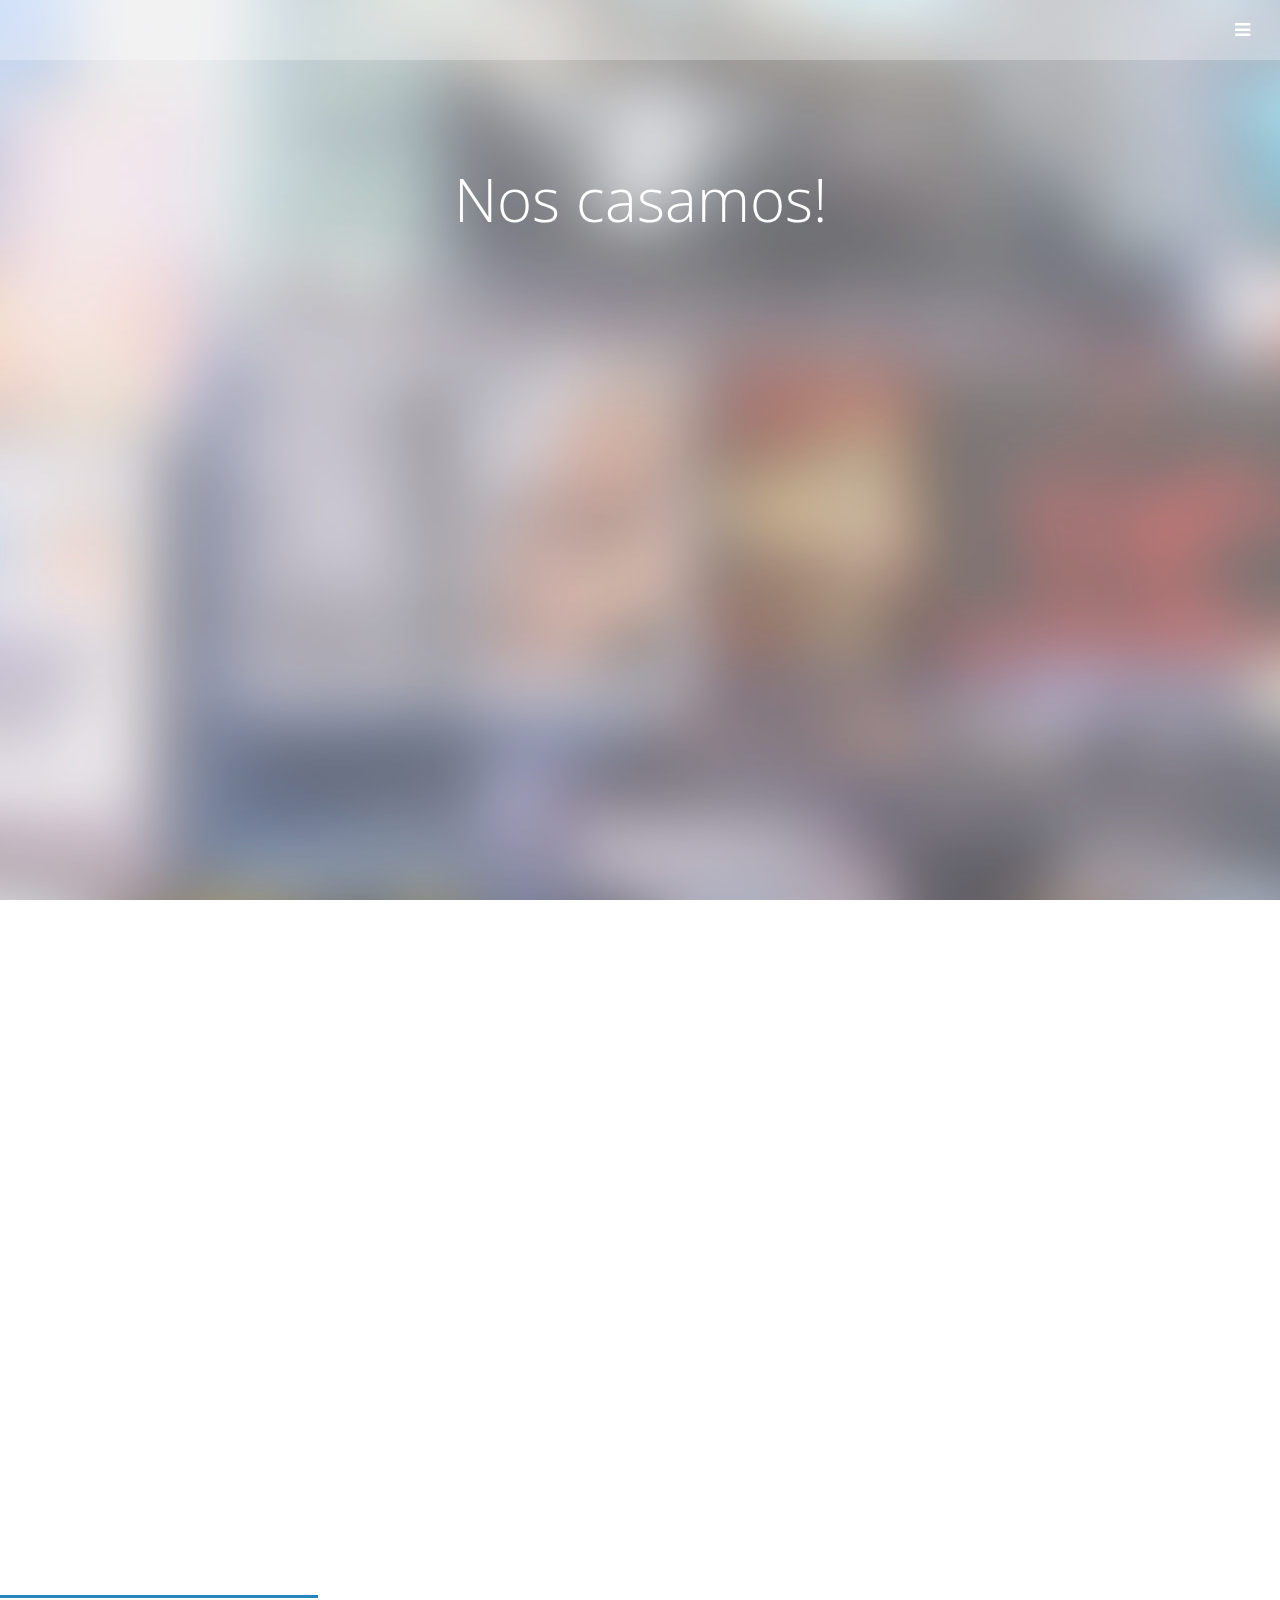
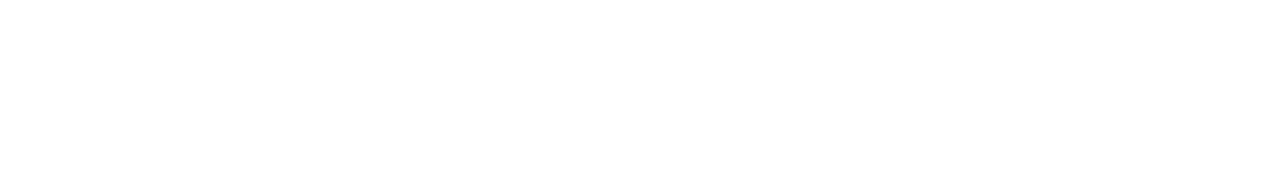
<file: index.html>
﻿<!DOCTYPE html>
<html>
    <head>
        <meta charset="utf-8">
        <meta http-equiv="X-UA-Compatible" content="IE=edge">

        <title>Eliana y Alejandro</title>
    
        <meta name="description" content="Coming soon..."/>
        <meta name="keywords" content="boda,octubre,proximamente" />
        <meta name="author" content="Alejandro Iruleguy" />

        <!-- Mobile specific -->
        <meta name="viewport" content="width=device-width, initial-scale=1.0">

        <!-- Apple Touch Icons -->
        <link rel="apple-touch-icon" sizes="144x144" href="images/icons/apple-touch-icon-144x144.png">
        <link rel="apple-touch-icon" sizes="114x114" href="images/icons/apple-touch-icon-114x114.png">
        <link rel="apple-touch-icon" sizes="72x72" href="images/icons/apple-touch-icon-72x72.png">
        <link rel="apple-touch-icon" href="images/icons/apple-touch-icon.png">

        <!-- Favicon -->
        <link rel="shortcut icon" href="images/icons/wedding-favicon.ico">

        <!-- Google fonts -->
        <link rel="stylesheet" href="http://fonts.googleapis.com/css?family=Open+Sans:300italic,400italic,600italic,700italic,800italic,400,300,600,700,800">

        <!-- Stylesheets -->
        <link href="css/bootstrap.css" rel="stylesheet">
        <link href="css/font-awesome.min.css" rel="stylesheet">
        <link href="css/owl.carousel.css" rel="stylesheet">
        <link href="css/global.css" rel="stylesheet">

        <!-- HTML5 Shim and Respond.js IE8 support of HTML5 elements and media queries -->
        <!-- WARNING: Respond.js doesn't work if you view the page via file:// -->
        <!--[if lt IE 9]>
            <script src="https://oss.maxcdn.com/libs/html5shiv/3.7.0/html5shiv.js"></script>
            <script src="https://oss.maxcdn.com/libs/respond.js/1.3.0/respond.min.js"></script>
        <![endif]-->
		
    </head>
    <body>
		<script>
		  (function(i,s,o,g,r,a,m){i['GoogleAnalyticsObject']=r;i[r]=i[r]||function(){
		  (i[r].q=i[r].q||[]).push(arguments)},i[r].l=1*new Date();a=s.createElement(o),
		  m=s.getElementsByTagName(o)[0];a.async=1;a.src=g;m.parentNode.insertBefore(a,m)
		  })(window,document,'script','//www.google-analytics.com/analytics.js','ga');

		  ga('create', 'UA-51192437-2', 'auto');
		  ga('send', 'pageview');

		</script>
        <!-- Begin preloader -->
        <div id="preloader"><div id="status">
            <div id="circleG">
                <div id="circleG_1" class="circleG"></div>
                <div id="circleG_2" class="circleG"></div>
                <div id="circleG_3" class="circleG"></div> 
            </div></div>
        </div>
        <!-- End preloader -->

        <div id="wrap">
            
            <!-- Begin header section -->
            <header role="banner">
                <div class="container-full">
                    <!--img src="images/visio-logo.png" alt="Visio" width="65" height="15"-->
                    <div class="dropdown-panel">
                        <div class="dropdown-panel-handle"><i class="fa fa-bars"></i>
                            <ul>
                                <li><a href="https://www.facebook.com/Aleiiii"><i class="fa fa-facebook"></i></a></li>
                                <li><a href="https://twitter.com/airuleguy"><i class="fa fa-twitter"></i></a></li>
                                <li><a href="http://goo.gl/ePbXox"><i class="fa fa-youtube"></i></a></li>
                                <li><a href="http://www.pinterest.com/aleiiii/"><i class="fa fa-pinterest"></i></a></li>
                            </ul>
                        </div>
                    </div>
                </div>
            </header>
            <!-- End header section -->

            <div id="content-area">

            <!-- Begin countdown section -->
            <section class="panel-countdown">
                <div id="countdown_dashboard">
                    <div class="container">
                        <div class="row">
                            <div class="col-xs-12">
                                <h1>Nos casamos!</h1>
                            </div>
                        </div>
                        <div class="row">
                            <div class="col-xs-12 video"></div>
                            <br/><br/><br/>
                        </div>
                        <div class="row">
                            <div class="col-xs-12">
                                <h1>Faltan s&oacute;lo</h1>
                            </div>
                        </div>
                        <div class="row">
                           <div class="countdown">
                                <div class="col-xs-6 col-sm-3 col-md-3 text-center">
                                    <div class="count-container">
                                        <span class="days"></span>
                                        <p class="days_ref"></p>
                                    </div>
                                </div>
                                <div class="col-xs-6 col-sm-3 col-md-3 text-center">
                                    <div class="count-container">
                                        <span class="hours"></span>
                                        <p class="hours_ref"></p>
                                    </div>
                                </div>
                                <div class="col-xs-6 col-sm-3 col-md-3 text-center">
                                    <div class="count-container">
                                        <span class="minutes"></span>
                                        <p class="minutes_ref"></p>
                                    </div>
                                </div>
                                <div class="col-xs-6 col-sm-3 col-md-3 text-center">
                                    <div class="count-container">
                                        <span class="seconds"></span>
                                        <p class="seconds_ref"></p>
                                    </div>
                                </div>
                            </div>
                        </div>
                    </div>
                </div>
            </section>
            <!-- End countdown section -->

            <!-- Begin about section -->
            <section class="panel-contact">
			<div class="container">
				<div class="row">
					<div class="col-xs-12">
						<h1>Datos de la boda</h1>
					</div>
				</div>
				<div class="row">
					<div class="col-xs-12 col-sm-6">
						<div class="row">
							<div class="col-xs-12 col-md-6 col-lg-5">
								<div class="contact-icon-container"><i class="fa fa-bell"></i></div>
							</div>
							<div class="col-xs-12 col-md-6 col-lg-7">
								<h2>Iglesia</h2>
								<address>
									<p>
										Nuestra Se&ntilde;ora del perpetuo<br />socorro y San Alfonso<br />
										Tapes 988<br />
										16:30 hs<br />
										05/10/2014<br />
										<a href="https://goo.gl/maps/pcki9">Ver mapa</a>
									</p>
								</address>
							</div>
						</div>
					</div>
					<div class="col-xs-12 col-sm-6">
						<div class="row">
							<div class="col-xs-12 col-md-6 col-lg-5">
								<div class="contact-icon-container"><i class="fa fa-volume-up"></i></div>
							</div>
							<div class="col-xs-12 col-md-6 col-lg-7">
								<h2>Fiesta</h2>
								<address>
									<p>
										Chacra Los Tilos<br />
										Camino del Tropero 4750<br />
										18:15 hs<br />
										05/10/2014<br />
										<a href="https://goo.gl/maps/miFx8">Ver mapa</a>
									</p>
								</address>
							</div>
						</div>
					</div>
				</div>
                <div class="row">
                    <div class="col-xs-12 col-sm-6">
                        <div class="row">
                            <div class="col-xs-12 col-md-6 col-lg-5">
                                <div class="contact-icon-container"><i class="fa fa-gift"></i></div>
                            </div>
                            <div class="col-xs-12 col-md-6 col-lg-7">
                                <h2>Colectivo</h2>
                                <address>
                                    <p>
                                        RedPagos: 42165<br />
                                        Santander $: 000098335609 - suc 16 (Alejandro Iruleguy)
                                    </p>
                                </address>
                            </div>
                        </div>
                    </div>
                </div>
				<br /><br /><br /><br />
				<div class="row">
					<div class="col-xs-12">
						<h1>Lo que se viene</h1>
					</div>
				</div>
				<div class="row">
					<div class="col-xs-12">
						<div id="owl-slider" class="owl-carousel">
							<div class="item">
							<div class="slider-icon-container"><i class="fa fa-th"></i></div>
							<h2>Toneladas de comida</h2>
							</div>
							<div class="item">
							<div class="slider-icon-container"><i class="fa fa-glass"></i></div>
							<h2>Bebidas notables</h2>
							</div>
							<div class="item">
							<div class="slider-icon-container"><i class="fa fa-headphones"></i></div>
							<h2>Musica &eacute;pica</h2>
							</div>
							<div class="item">
							<div class="slider-icon-container"><i class="fa fa-group"></i></div>
							<h2>Buena pista de baile</h2>
							</div>
							<div class="item">
							<div class="slider-icon-container"><i class="fa fa-heart"></i></div>
							<h2>Un mont&oacute;n de amor</h2>
							</div>
							<div class="item">
							<div class="slider-icon-container"><i class="fa fa-ambulance"></i></div>
							<h2>Muchas sorpresas!</h2>
							</div>
						</div>
					</div>
				</div>

            </section>
            <!-- End about section -->

            <!-- Begin confirmation section -->
            <section class="panel-services">
                <div class="container">
					<div class="row">
						<h1>Confirm&aacute; tu asistencia</h1>
					</div>
                    <div class="row subscribe">
                        <div class="col-xs-12">
                            <div class="form">
                                <form action="">
                                    <div class="person first" index="1">
                                        <input class="subscribe-box c-input" type="text" placeholder="C&oacute;d. de confirmaci&oacute;n" value="" name="confcode"/>
                                        <input class="subscribe-box p-input" type="text" placeholder="Nombre" value="" name="name[0]"/>
                                        <input class="subscribe-box p-input" type="email" placeholder="Email" value="" name="email[0]"/>
                                    </div>
                                </form>
                                <input type="submit" value="Confirmar" class="subscribe-btn" id="confirm-btn"></button>
                            </div>
                            <div id="message"></div>
                        </div>
                    </div>
                </div>
            </section>
            <!-- End confirmation section -->

            <!-- Begin testimony section -->
            <section class="panel-contact">
                <div class="container">
                    <div class="row">
                        <div class="col-xs-12">
                            <h1>Testimonios</h1>
                        </div>
                    </div>
                    <div class="row">
						<div class="col-xs-12 col-sm-4">
							<div class="row testimony">
								<div class="col-xs-6 col-md-6 col-lg-5">
									<img class="center-block testimony-img" src="images/images/bibi.png" alt="Vivi" data-toggle="modal" data-target=".bs-example-modal-sm-vivi"></img>
									<h2>Vivi</h2>
								</div>
							</div>
						</div>
						<div class="col-xs-12 col-sm-4">
							<div class="row testimony">
								<div class="col-xs-6 col-md-6 col-lg-5">
									<img class="center-block testimony-img" src="images/images/ana.png" alt="Anita" data-toggle="modal" data-target=".bs-example-modal-sm-ana"></img>
									<h2>Anita</h2>
								</div>
							</div>
						</div>
                        <div class="col-xs-12 col-sm-4">
                            <div class="row testimony">
                                <div class="col-xs-6 col-md-6 col-lg-5">
                                    <img class="center-block testimony-img" src="images/images/em.png" alt="Emily" data-toggle="modal" data-target=".bs-example-modal-sm-em"></img>
                                    <h2>Emily</h2>
                                </div>
                            </div>
                        </div>
                        <div class="col-xs-12 col-sm-4">
                            <div class="row testimony">
                                <div class="col-xs-6 col-md-6 col-lg-5">
                                    <img class="center-block testimony-img" src="images/images/juan.png" alt="Juan" data-toggle="modal" data-target=".bs-example-modal-sm-juan"></img>
                                    <h2>Juancho</h2>
                                </div>
                            </div>
                        </div>
                        <div class="col-xs-12 col-sm-4">
                            <div class="row testimony">
                                <div class="col-xs-6 col-md-6 col-lg-5">
                                    <img class="center-block testimony-img" src="images/images/nacho.png" alt="Nacho" data-toggle="modal" data-target=".bs-example-modal-sm-nacho"></img>
                                    <h2>Nacho</h2>
                                </div>
                            </div>
                        </div>
                        <div class="col-xs-12 col-sm-4">
                            <div class="row testimony">
                                <div class="col-xs-6 col-md-6 col-lg-5">
                                    <img class="center-block testimony-img" src="images/images/chichis.png" alt="Pato y tati" data-toggle="modal" data-target=".bs-example-modal-sm-pyt"></img>
                                    <h2>Pato & Tati</h2>
                                </div>
                            </div>
                        </div>
                    </div>
                </div>
            </section>
            <!-- End testimony section -->

            </div>

        </div>

        <!-- Begin tabs section -->
        <div class="tab-container">
            <a href="javascript:void(0)" class="col-xs-6 col-sm-3 tab active">
                <span class="tab-detail">
                    <span class="tab-heading">Cuenta regresiva</span>
                    <i class="fa fa-clock-o"></i>
                </span>
            </a>
            <a href="javascript:void(0)" class="col-xs-6 col-sm-3 tab">
                <span class="tab-detail">
                    <span class="tab-heading">Info</span>
                    <i class="fa fa-question"></i>
                </span>
            </a>
            <a href="javascript:void(0)" class="col-xs-6 col-sm-3 tab">
                <span class="tab-detail">
                    <span class="tab-heading">Confirmar</span>
                    <i class="fa fa-thumbs-o-up"></i>
                </span>
            </a>
            <a href="javascript:void(0)" class="col-xs-6 col-sm-3 tab">
                <span class="tab-detail">
                    <span class="tab-heading">Testimonio</span>
                    <i class="fa fa-code-fork"></i>
                </span>
            </a>
        </div>
        <!-- End tabs section -->
       
        <!-- Modals section -->
        <div class="modal fade bs-example-modal-sm-vivi" tabindex="-1" role="dialog" aria-labelledby="witness-vivi" aria-hidden="true">
            <div class="modal-dialog modal-sm">
                <div class="modal-header">
                    <button type="button" class="close" data-dismiss="modal"><span aria-hidden="true">×</span><span class="sr-only">Close</span></button>
                    <h2>Vivi</h2>
                </div>
                <div class="modal-content">
                <p>
                    Naci&oacute; un hermoso d&iacute;a de verano, se crio en un mundo de juegos y hermosas fantas&iacute;as
                    creyendo ser la princesa de los cuentos. Creci&oacute; entre tres hermanos varones, f&uacute;tbol, mu&ntilde;ecas, 
                    libros, clases y vacaciones inefables con los abuelos y la bisabuela. Se convirti&oacute; en mujer 
                    mir&aacute;ndose en mi espejo. Se hizo profesional y empresaria admirando a su padre. Hace dos 
                    a&ntilde;os lleg&oacute; el verdadero amor a su vida y de su mano emprenden ahora su propio camino.
                </p>
                </div>
            </div>
        </div>

        <div class="modal fade bs-example-modal-sm-ana" tabindex="-1" role="dialog" aria-labelledby="witness-ana" aria-hidden="true">
            <div class="modal-dialog modal-sm">
                <div class="modal-header">
                    <button type="button" class="close" data-dismiss="modal"><span aria-hidden="true">×</span><span class="sr-only">Close</span></button>
                    <h2>Ana</h2>
                </div>
                <div class="modal-content">
                <p>
                    Ale naci&oacute; un martes 13; lleno de energ&iacute;a,  lanz&oacute; un pu&ntilde;etazo al neonat&oacute;logo 
                    que constat&oacute; tanto su salud como su car&aacute;cter combativo y lo entreg&oacute; 
                    r&aacute;pidamente a mis brazos antes de sufrir nuevas agresiones. La dulzura de sus ojitos azules fue 
                    desde entonces una fuente de encantamientos para su padre y para m&iacute;.
                    Fiel a lo que m&aacute;s tarde ser&iacute;a, innov&oacute; desde el primer momento: los martes 13 pasaron 
                    de ser la tradicional mala suerte, a fiesta y alegr&iacute;a; _si son en marzo mejor_.  
                    Creci&oacute; con una mezcla poco com&uacute;n de naturaleza y naturalidad producto del campo y de su padre; 
                    y un placer por lo nuevo y por la amistad producto de su propia cosecha.  Ese es nuestro “Alito”, 
                    una combinaci&oacute;n extra&ntilde;a y poco frecuente: creativo, organizado y r&aacute;pido; pero 
                    tambi&eacute;n sociable, poco rutinario y sorprendentemente atento a los sentimientos de los dem&aacute;s.  
                    Este es tambi&eacute;n nuestro joven de hoy, el que ha logrado encontrar entre tantas alrededor, otra joven maravillosa,  
                    por la que vive y respira desde hace dos a&ntilde;os.  Y as&iacute;, aquel engendrito adorable nacido un martes 13, 
                    ha iniciado su propia historia de amor…
                </p>
                </div>
            </div>
        </div>

        <div class="modal fade bs-example-modal-sm-em" tabindex="-1" role="dialog" aria-labelledby="witness-em" aria-hidden="true">
            <div class="modal-dialog modal-sm">
                <div class="modal-header">
                    <button type="button" class="close" data-dismiss="modal"><span aria-hidden="true">×</span><span class="sr-only">Close</span></button>
                    <h2>Emily</h2>
                </div>
                <div class="modal-content">
                <p>
                    Eliana es una persona que muestra su alegr&iacute;a y luminosidad a todos que la conocen. Tiene un coraz&oacute;n de oro, genuino y lleno de sinceridad. Su risa es contagiosa, y nunca hay un momento aburrido en su presencia. Eliana es una persona amorosa, una amiga leal, compasiva y trabajadora. Y no tengo ninguna duda que va a ser una esposa incre&iacute;ble, enriqueciendo cada d&iacute;a con su alegr&iacute;a radiante y cari&ntilde;o interminable!
                    Es hermoso ver que ha encontrado estas cualidades similares en Alejandro, son la pareja perfecta!
                    <br/><br/>
                    Eliana is a person who displays her joy and radiance to all who know her. She has a heart of gold, genuine and full of sincerity. Her laughter is contagious, and there is never a dull moment in her presence. Eliana is a loving person, a loyal friend, compassionate and hard worker. And I don't have any doubt that she will be an incredible wife, enriching every day with her radiant joy and endless love!
                </p>
                </div>
            </div>
        </div>

        <div class="modal fade bs-example-modal-sm-juan" tabindex="-1" role="dialog" aria-labelledby="witness-juan" aria-hidden="true">
            <div class="modal-dialog modal-sm">
                <div class="modal-header">
                    <button type="button" class="close" data-dismiss="modal"><span aria-hidden="true">×</span><span class="sr-only">Close</span></button>
                    <h2>Juancho</h2>
                </div>
                <div class="modal-content">
                <p>
                    La verdad que para describirte no te puedo describir como amigo sino como hermano, los amigos con el tiempo se ven cada vez menos pero los hermanos siempre encuentran motivo para juntarse y aunque sea 1 hs charlar y pasar el rato... la verdad que sos flor de persona, no puedo creer que te cases ya pero ta... se ve que Eli te hechiz&oacute; :).
                    Sos una persona fiel, en la que se puede confiar, siempre estas disponible para lo que sea sea dar una mano en contenci&oacute;n o dar las 2 si alguien lo necesita.
                    Nos conocimos de una manera rara... (Ciber y juegos) pero la verdad vali&oacute; la pena esos a&ntilde;os de joda a nuestro estilo... como olvidarme el primer campamento que ten&iacute;amos 15 o 16 a&ntilde;os, las pelis en la casita amarilla, las truqueadas, comidas, etc (hay mucho para recordar y no terminar&iacute;a mas jajaja)...  fa que momentos... y ahora 8 o 9 a&ntilde;os despu&eacute;s te casas... qui&eacute;n lo hubiera pensado...
                    Pero ta la verdad tengo mucho para contar, mucho para decir de vos que no me dar&iacute;a 1 d&iacute;a para escribir... lo que si es que siempre voy a estar para lo que precises y te deseo lo mejor tanto a vos como a Eli en esta nueva vida que se les viene... 
                    Vos sabes que sos como el hermano que nunca tuve y que te quiero y aprecio mucho!!!
                </p>
                </div>
            </div>
        </div>

        <div class="modal fade bs-example-modal-sm-nacho" tabindex="-1" role="dialog" aria-labelledby="witness-nacho" aria-hidden="true">
            <div class="modal-dialog modal-sm">
                <div class="modal-header">
                    <button type="button" class="close" data-dismiss="modal"><span aria-hidden="true">×</span><span class="sr-only">Close</span></button>
                    <h2>Nacho</h2>
                </div>
                <div class="modal-content">
                <p>
                    Mi hermana, mi mejor amiga. Desde que tengo memoria te recuerdo por tu valent&iacute;a y pasi&oacute;n con la que encar&aacute;s la vida. Incansable al momento de sacar adelante los desaf&iacute;os que se te presentan en el camino. Pero por sobre todas las cosas siempre voy a destacar tu incondicionalidad para dar amor, con la brillantez de tu alma ilumnin&aacute;s a todos los que te rodeamos.
                    <br/><br/>
                    GRACIAS POR TU CARI&Ntilde;O Y AMOR TODO ESTE TIEMPO. TE ADORO Y TE DESEO LO MEJOR. 
                </p>
                </div>
            </div>
        </div>

        <div class="modal fade bs-example-modal-sm-pyt" tabindex="-1" role="dialog" aria-labelledby="witness-pyt" aria-hidden="true">
            <div class="modal-dialog modal-sm">
                <div class="modal-header">
                    <button type="button" class="close" data-dismiss="modal"><span aria-hidden="true">×</span><span class="sr-only">Close</span></button>
                    <h2>Pato y Tati</h2>
                </div>
                <div class="modal-content">
                <p>
                    Te das cuenta amiga?! Te casas...!
                    <br/><br/>
                    Hemos compartido muchos momentos que hicieron que poco a poco nuestra amistad fuera creciendo. Que podemos decir de ti…! Sos una persona alegre, activa, inquieta, con mucha personalidad, emprendedora, sociable con la que es muy agradable tener una charla, y sobre todo con gran coraz&oacute;n.
                    <br/><br/>
                    Despu&eacute;s de tantos a&ntilde;os de amistad, es una emoci&oacute;n muy grande compartir este momento contigo.
                    <br/><br/>
                    El gran d&iacute;a se acerca, esperamos que sea maravilloso, tal como lo so&ntilde;aste. Nuestros mejores deseos para una vida llena de felicidad.
                    <br/><br/>
                    ¡¡¡Te queremos much&iacute;simo!!!
                </p>
                </div>
            </div>
        </div>

        <!-- End modals section -->

        <!-- Scripts -->
        <script src="js/vendor/jquery-1.9.1.min.js"></script>
        <script src="js/jquery.backstretch.min.js"></script>
        <script src="js/jquery.countdown.js"></script>
        <script src="js/retina-1.1.0.min.js"></script>
        <script src="js/bootstrap.min.js"></script>
        <script src="js/owl.carousel.min.js"></script>
        <script src="http://crypto-js.googlecode.com/svn/tags/3.0.2/build/rollups/md5.js"></script>
        <script src="js/global.js"></script>
    </body>
</html>
</file>
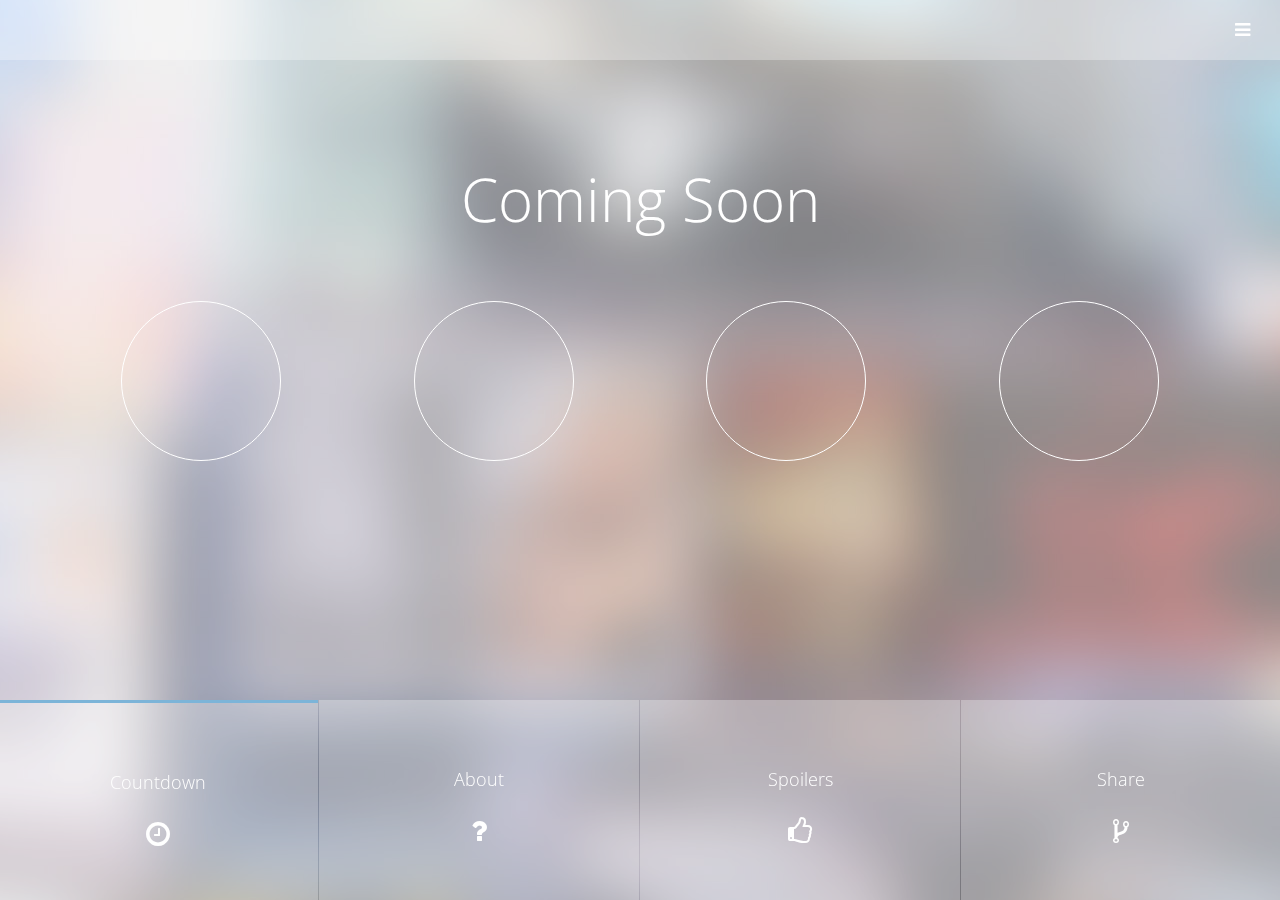
<file: index-en.html>
﻿<!DOCTYPE html>
<html>
    <head>
        <meta charset="utf-8">
        <meta http-equiv="X-UA-Compatible" content="IE=edge">

        <title>Eliana y Alejandro</title>
    
        <meta name="description" content="Coming soon..."/>
        <meta name="keywords" content="wedding,october,soon" />
        <meta name="author" content="Alejandro Iruleguy" />

        <!-- Mobile specific -->
        <meta name="viewport" content="width=device-width, initial-scale=1.0">

        <!-- Apple Touch Icons -->
        <link rel="apple-touch-icon" sizes="144x144" href="images/icons/apple-touch-icon-144x144.png">
        <link rel="apple-touch-icon" sizes="114x114" href="images/icons/apple-touch-icon-114x114.png">
        <link rel="apple-touch-icon" sizes="72x72" href="images/icons/apple-touch-icon-72x72.png">
        <link rel="apple-touch-icon" href="images/icons/apple-touch-icon.png">

        <!-- Favicon -->
        <link rel="shortcut icon" href="images/icons/wedding-favicon.ico">

        <!-- Google fonts -->
        <link rel="stylesheet" href="http://fonts.googleapis.com/css?family=Open+Sans:300italic,400italic,600italic,700italic,800italic,400,300,600,700,800">

        <!-- Stylesheets -->
        <link href="css/bootstrap.css" rel="stylesheet">
        <link href="css/font-awesome.min.css" rel="stylesheet">
        <link href="css/owl.carousel.css" rel="stylesheet">
        <link href="css/global.css" rel="stylesheet">

        <!-- HTML5 Shim and Respond.js IE8 support of HTML5 elements and media queries -->
        <!-- WARNING: Respond.js doesn't work if you view the page via file:// -->
        <!--[if lt IE 9]>
            <script src="https://oss.maxcdn.com/libs/html5shiv/3.7.0/html5shiv.js"></script>
            <script src="https://oss.maxcdn.com/libs/respond.js/1.3.0/respond.min.js"></script>
        <![endif]-->
		
    </head>
    <body>
		<script>
		  (function(i,s,o,g,r,a,m){i['GoogleAnalyticsObject']=r;i[r]=i[r]||function(){
		  (i[r].q=i[r].q||[]).push(arguments)},i[r].l=1*new Date();a=s.createElement(o),
		  m=s.getElementsByTagName(o)[0];a.async=1;a.src=g;m.parentNode.insertBefore(a,m)
		  })(window,document,'script','//www.google-analytics.com/analytics.js','ga');

		  ga('create', 'UA-51192437-2', 'auto');
		  ga('send', 'pageview');

		</script>
        <!-- Begin preloader -->
        <div id="preloader"><div id="status">
            <div id="circleG">
                <div id="circleG_1" class="circleG"></div>
                <div id="circleG_2" class="circleG"></div>
                <div id="circleG_3" class="circleG"></div> 
            </div></div>
        </div>
        <!-- End preloader -->

        <div id="wrap">
            
            <!-- Begin header section -->
            <header role="banner">
                <div class="container-full">
                    <!--img src="images/visio-logo.png" alt="Visio" width="65" height="15"-->
                    <div class="dropdown-panel">
                        <div class="dropdown-panel-handle"><i class="fa fa-bars"></i>
                            <ul>
                                <li><a href="https://www.facebook.com/Aleiiii"><i class="fa fa-facebook"></i></a></li>
                                <li><a href="https://twitter.com/airuleguy"><i class="fa fa-twitter"></i></a></li>
                                <li><a href="http://goo.gl/ePbXox"><i class="fa fa-youtube"></i></a></li>
                                <li><a href="http://www.pinterest.com/aleiiii/"><i class="fa fa-pinterest"></i></a></li>
                            </ul>
                        </div>
                    </div>
                </div>
            </header>
            <!-- End header section -->

            <div id="content-area">

            <!-- Begin countdown section -->
            <section class="panel-countdown">
                <div id="countdown_dashboard">
                    <div class="container">
                        <div class="row">
                            <div class="col-xs-12">
                                <h1>Coming Soon</h1>
                            </div>
                        </div>
                        <div class="row">
                           <div class="countdown">
                                <div class="col-xs-6 col-sm-3 col-md-3 text-center">
                                    <div class="count-container">
                                        <span class="days"></span>
                                        <p class="days_ref"></p>
                                    </div>
                                </div>
                                <div class="col-xs-6 col-sm-3 col-md-3 text-center">
                                    <div class="count-container">
                                        <span class="hours"></span>
                                        <p class="hours_ref"></p>
                                    </div>
                                </div>
                                <div class="col-xs-6 col-sm-3 col-md-3 text-center">
                                    <div class="count-container">
                                        <span class="minutes"></span>
                                        <p class="minutes_ref"></p>
                                    </div>
                                </div>
                                <div class="col-xs-6 col-sm-3 col-md-3 text-center">
                                    <div class="count-container">
                                        <span class="seconds"></span>
                                        <p class="seconds_ref"></p>
                                    </div>
                                </div>
                            </div>
                        </div>
                    </div>                </div>
            </section>
            <!-- End countdown section -->

            <!-- Begin about section -->
            <section class="panel-about">
                <div class="container">
                    <div class="row">
                        <div class="col-xs-12">
                            <h1>Are you ready?</h1>
                        </div>
                    </div>
                    <div class="row">
                        <div class="col-xs-12">
                            <p>For a new level of awesome</p>
                            <p>Dust off your suits and dresses, a wedding is coming...</p>
                        </div>
                    </div>
                </div>            </section>
            <!-- End about section -->

            <!-- Begin services section -->
            <section class="panel-services">
                <div class="container">
                    <div class="row">
                        <div class="col-xs-12">
                            <h1>Spoiler warning</h1>
                        </div>
                    </div>
                    <div class="row">
                        <div class="col-xs-12">
                            <div id="owl-slider" class="owl-carousel">
                                <div class="item">
                                <div class="slider-icon-container"><i class="fa fa-heart"></i></div>
                                <h2>Lots of love</h2>
                                </div>
                                <div class="item">
                                <div class="slider-icon-container"><i class="fa fa-th"></i></div>
                                <h2>Tons of food</h2>
                                </div>
                                <div class="item">
                                <div class="slider-icon-container"><i class="fa fa-glass"></i></div>
                                <h2>Neat drinks</h2>
                                </div>
                                <div class="item">
                                <div class="slider-icon-container"><i class="fa fa-headphones"></i></div>
                                <h2>Epic music</h2>
                                </div>
                                <div class="item">
                                <div class="slider-icon-container"><i class="fa fa-group"></i></div>
                                <h2>Big dancefloor</h2>
                                </div>
                                <div class="item">
                                <div class="slider-icon-container"><i class="fa fa-ambulance"></i></div>
                                <h2>Many surprises!</h2>
                                </div>
                            </div>
                        </div>
                    </div>
                </div>            </section>
            <!-- End countdown section -->

            <!-- Begin contact section -->
            <section class="panel-contact">
                <div class="container">
                    <div class="row">
                        <div class="col-xs-12">
                            <h1>Share your hype <small>#quenofalte</small></h1>
                        </div>
                    </div>
                    <div class="row">
                        <div class="col-xs-12 col-sm-6">
                            <div class="row">
                                <div class="col-xs-12 col-md-6 col-lg-5">
                                    <div class="contact-icon-container"><i class="fa fa-twitter"></i></div>
                                </div>
                                <div class="col-xs-12 col-md-6 col-lg-7">
									<h2></h2>
                                    <address>
                                        <p>
                                            @airuleguy<br />
                                            @eliana_pardo<br />
                                        </p>
                                    </address>
                                </div>
                            </div>
                        </div>
                        <div class="col-xs-12 col-sm-6">
                            <div class="row">
                                <div class="col-xs-12 col-md-6 col-lg-5">
                                    <div class="contact-icon-container"><i class="fa fa-facebook"></i></div>
                                </div>
                                <div class="col-xs-12 col-md-6 col-lg-7">
									<h2></h2>
                                    @Ale Iruleguy<br />
                                    @Eliana Pardo
                                    <br /><br />
                                </div>
                            </div>
                        </div>
                            
                    </div>
                </div>            </section>
            <!-- End contact section -->

            </div>

        </div>

        <!-- Begin tabs section -->
        <div class="tab-container">
            <a href="javascript:void(0)" class="col-xs-6 col-sm-3 tab active">
                <span class="tab-detail">
                    <span class="tab-heading">Countdown</span>
                    <i class="fa fa-clock-o"></i>
                </span>
            </a>
            <a href="javascript:void(0)" class="col-xs-6 col-sm-3 tab">
                <span class="tab-detail">
                    <span class="tab-heading">About</span>
                    <i class="fa fa-question"></i>
                </span>
            </a>
            <a href="javascript:void(0)" class="col-xs-6 col-sm-3 tab">
                <span class="tab-detail">
                    <span class="tab-heading">Spoilers</span>
                    <i class="fa fa-thumbs-o-up"></i>
                </span>
            </a>
            <a href="javascript:void(0)" class="col-xs-6 col-sm-3 tab">
                <span class="tab-detail">
                    <span class="tab-heading">Share</span>
                    <i class="fa fa-code-fork"></i>
                </span>
            </a>
        </div>
        <!-- End tabs section -->
       

        <!-- Scripts -->
        <script src="js/vendor/jquery-1.9.1.min.js"></script>
        <script src="js/jquery.backstretch.min.js"></script>
        <script src="js/jquery.countdown.js"></script>
        <script src="js/retina-1.1.0.min.js"></script>
        <script src="js/bootstrap.min.js"></script>
       <script src="js/owl.carousel.min.js"></script>
        <script src="js/global.js"></script>
    </body>
</html>
</file>
<file: css/global.css>
﻿/* ==========================================================================

    Theme: Visio
    Type: Static Background

   ========================================================================== */

/* ==========================================================================

    Colors:
    
    Blue: #2583be
    Yellow: #e7bc1d
    Red: #d8452f
    Green: #5d9e36

   ========================================================================== */


body {
    color: #fff;
    font-family: 'Open Sans', sans-serif;
}

html, body {
    height: 100%;
}

h1,
h2,
h3,
h4,
h5,
h6,
.h1,
.h2,
.h3,
.h4,
.h5,
.h6 {
    font-family: 'Open Sans', sans-serif;
}


h1 {
    font-size: 60px;
    font-weight: 300;
    line-height: 65px;
    text-align: center;
}

h2 {
    font-size: 30px;
    font-weight: 300;
    line-height: 40px;
}

p {
    font-size: 14px;
    line-height: 24px;
}

#wrap {
    min-height: 100%;
    height: auto;
    margin: 0 auto -200px;
    padding: 0 0 200px;
}


.container-full {
    margin: 0 auto;
    width: 100%;
    padding-right: 30px;
    padding-left: 30px;
}

/* Header */
header {
    height: 60px;
    background-size: 60px 100%;
    background: url(../images/trans-white-30.png) repeat;
}

@media only screen and (-Webkit-min-device-pixel-ratio: 1.5),
only screen and (-moz-min-device-pixel-ratio: 1.5),
only screen and (-o-min-device-pixel-ratio: 3/2),
only screen and (min-device-pixel-ratio: 1.5) {
  header {
    background-image: url(../images/trans-white-30@2x.png);
    background-size: 100%!important;
  }
}

header img {
    float: left;
    margin: 22px 0 0;
}

/* Dropdown */
.dropdown-panel {
    display: block;
    color: #fff;
    font-size: 18px;
    position: relative;
    color: #fff;
    font-size: 18px;
    text-align: right;
}

.dropdown-panel-handle {
    height: 65px;
    padding: 17px 0 0;
    float: right;
    width: 50px;
    cursor: pointer;
}

.dropdown-panel-handle i {
    -o-transition:.2s;
    -ms-transition:.2s;
    -moz-transition:.2s;
    -webkit-transition:.2s;
    transition:.2s;
}

.dropdown-panel-handle:hover > i {
    cursor: pointer;
    color: #2583be;
}

.dropdown-panel a {
    color: #fff;
    font-size: 18px;
}

.dropdown-panel ul {
    margin: 0;
    position: absolute;
    list-style: none;
    top: 61px;
    right: 0;
    z-index: 2;
    display: none;
    padding: 0 20px;
    background-size: 100% 100%;
    background: url(../images/trans-white-30.png) repeat;
}

@media only screen and (-Webkit-min-device-pixel-ratio: 1.5),
only screen and (-moz-min-device-pixel-ratio: 1.5),
only screen and (-o-min-device-pixel-ratio: 3/2),
only screen and (min-device-pixel-ratio: 1.5) {
  .dropdown-panel ul {
    background-image: url(../images/trans-white-30@2x.png);
    background-size: 100%!important;
  }
}

.dropdown-panel ul li {
  display: inline-block;
}

.dropdown-panel li a {
    display: block;
    padding: 16px 20px 10px 20px;
    float: left;
}

.dropdown-panel li a:hover i {
    color: #2583be;
}

/* Tabs */
.tab-container {
    height: 200px;
    overflow: hidden;
}

.tab {
    height: 200px;
    margin-right: 1px;
    color: #fff;
    text-align: center;
    display: block;
    background-size: 100% 231px;
    background: url(../images/trans-white-30.png) repeat;
    -o-transition:.3s;
    -ms-transition:.3s;
    -moz-transition:.3s;
    -webkit-transition:.3s;
    transition:.3s;
}

@media only screen and (-Webkit-min-device-pixel-ratio: 1.5),
only screen and (-moz-min-device-pixel-ratio: 1.5),
only screen and (-o-min-device-pixel-ratio: 3/2),
only screen and (min-device-pixel-ratio: 1.5) {
  .tab {
    background-image: url(../images/trans-white-30@2x.png);
    background-size: 100%!important;
  }
}

.tab:hover, .tab.active, .tab:focus, .tab:active {
  color: #fff;
  text-decoration: none;
  outline: none;
}

/* tab 1 style - blue */
.tab:nth-child(1):hover, .tab:nth-child(1).active {
    border-top: solid 3px #2583be;
}


/* tab 2 style - yellow */
.tab:nth-child(2):hover, .tab:nth-child(2).active {
    border-top: solid 3px #e7bc1d;
}


/* tab 3 style - red */
.tab:nth-child(3):hover, .tab:nth-child(3).active {
    border-top: solid 3px #d8452f;
}

/* tab 4 style - green */
.tab:nth-child(4):hover, .tab:nth-child(4).active {
    border-top: solid 3px #5d9e36;
}

.tab:first-child {
   margin-left: -2px;
}

.tab:last-child {
   margin-right: -2px;
}
.tab-detail {
    padding: 70px 0 0;
    display: block;
}

.tab-heading {
    line-height: 18px;
    font-size: 18px;
    display: block;
    margin: 0 0 30px 0;
    font-weight: 300;
}

.tab i {
    line-height: 28px;
    font-size: 28px;
}

/* Countdown timer */
.countdown {
    margin: 0 0 60px 0;
    float: left;
    width: 100%;
   font-family: 'Open Sans', sans-serif;
}

.count-container {
    border: solid 1px #fff;
    -moz-border-radius: 50%;
    -webkit-border-radius: 50%;
    border-radius: 50%;
    width: 160px;
    height: 160px;
    padding: 24px 0 0;
    display: inline-block;
}

.countdown span {
    color: #fff;
    display: block;
    font-size: 50px;
}

.countdown p {
    color: #fff;
    font-size: 24px;
    font-weight: 300;
}

/* Countdown panel */
.panel-countdown {
    margin: 107px 0 77px 0;
    display: none;
}

.panel-countdown h1 {
    margin: 0 0 69px 0;
}

/* Subscribe */
.subscribe {
    text-align: center;
}

.subscribe h2 {
    margin: 0 0 25px 0;
}

.subscribe form {
    width: 551px;
    margin: 0 auto;
}

.subscribe input {
    border: none;
    color: #fff;
    font-size: 18px;
     -o-transition:.3s;
    -ms-transition:.3s;
    -moz-transition:.3s;
    -webkit-transition:.3s;
    transition:.3s;
    border-radius: 0;
}

.subscribe-box {
    width: 400px;
    height: 50px;
    background: url(../images/trans-white-30.png) repeat;
    margin: 0 1px 0 0;
    padding: 0 10px 0 10px;
    float: left;
}

@media only screen and (-Webkit-min-device-pixel-ratio: 1.5),
only screen and (-moz-min-device-pixel-ratio: 1.5),
only screen and (-o-min-device-pixel-ratio: 3/2),
only screen and (min-device-pixel-ratio: 1.5) {
    .subscribe-box {
    background-image: url(../images/trans-white-30@2x.png);
    background-size: 100%!important;
  }
}

.subscribe-box:focus, .subscribe-box:active {
    border: solid 1px #fff;
    outline: none;
}

.subscribe-btn {
    background: #2583be;
    height: 50px;
    width: 150px;
    line-height: 50px;
    text-align: center;
    display: inline-block;
}

.subscribe-btn:focus, .subscribe-btn:hover, .subscribe-btn:active {
    outline: none;
    background: #18699c;
}

.done {
    display:none;
}

.hightlight {
    border: solid 1px red!important;
}

.hightlight::-webkit-input-placeholder {
   color: red;
}

.hightlight:-moz-placeholder {
   color: red;
}

.hightlight::-moz-placeholder {
   color: red;
}

.hightlight:-ms-input-placeholder {  
  color: red;
}

/* About panel */
.panel-about {
    margin: 180px 0;
    display: none;
}

.panel-about h1 {
    margin: 0 0 60px 0;
    line-height: 80px;
}

.panel-about p {
    text-align: center;
}

/* Services panel */
.panel-services {
    margin: 126px 0;
    display: none;
}

.panel-services h1 {
    margin: 0 0 69px 0;
}

/* Contact panel */
.panel-contact {
    margin: 172px 0;
    display: none;
}

.panel-contact h1 {
    margin: 0 0 69px 0;
}

.panel-contact a {
    color: #fff;
    text-decoration: underline;
}

.contact-icon-container {
    padding: 70px;
    width: 190px;
    height: 190px;
    background: #fff;
    border-radius: 50%;
    display: inline-block;
}

.testimony-row h2 {
    text-align: center;
}

.testimony-img {
    min-width: 190px;
}

.modal-title {
    background-color: transparent;
}

.modal-content {
    background-color: transparent;
    border: none;
    -webkit-box-shadow: none;
    -moz-box-shadow: none;
    -o-box-shadow: none;
    box-shadow: none;
}

.about-title {
	text-align: center;
}

.contact-icon-container i {
    color: #5d9e36;
    font-size: 50px;
}

.modal-dialog .close {
	color: #fff;
}

.testimony {
    text-align: center;
}


/* Slider */
.owl-carousel {
    height: 302px;
}

#owl-slider .item{
    color: #fff;
    text-align: center;
}

.owl-pagination {
    text-align: center;
    width: 100%;
}

.owl-theme .owl-controls .owl-page {
    display: inline-block;
}

.owl-theme .owl-controls .owl-page span {
    display: block;
    width: 12px;
    height: 12px;
    margin: 25px 7px 0 7px;
    filter: Alpha(Opacity=50);
    opacity: 0.5;
    -webkit-border-radius: 50%;
    -moz-border-radius: 50%;
    border-radius: 50%;
    display: inline-block;
    border: solid 2px #fff;
}

.owl-theme .owl-controls .owl-page.active span {
    filter: Alpha(Opacity=100);
    opacity: 1;
}

.slider-icon-container {
    padding: 70px;
    width: 190px;
    height: 190px;
    background: #fff;
    border-radius: 50%;
    display: inline-block;
}

.slider-icon-container i {
  color: #d8452f;
  font-size: 50px;
}

/* Subscribe loader */
#loading {
    display: none;
    margin: 30px 0 0;
}

#loading-status {
    width: 110px;
    height: 24px;
    display: inline-block;
}

#circleL{
    width:105px;
}

.circleL{
    background-color:#ffffff;
    float:left;
    height:23px;
    margin-left:12px;
    width:23px;
    -moz-animation-name:bounce_circleG;
    -moz-animation-duration:1.9500000000000002s;
    -moz-animation-iteration-count:infinite;
    -moz-animation-direction:linear;
    -moz-border-radius:15px;
    -webkit-animation-name:bounce_circleG;
    -webkit-animation-duration:1.9500000000000002s;
    -webkit-animation-iteration-count:infinite;
    -webkit-animation-direction:linear;
    -webkit-border-radius:15px;
    -ms-animation-name:bounce_circleG;
    -ms-animation-duration:1.9500000000000002s;
    -ms-animation-iteration-count:infinite;
    -ms-animation-direction:linear;
    -ms-border-radius:15px;
    -o-animation-name:bounce_circleG;
    -o-animation-duration:1.9500000000000002s;
    -o-animation-iteration-count:infinite;
    -o-animation-direction:linear;
    -o-border-radius:15px;
    animation-name:bounce_circleG;
    animation-duration:1.9500000000000002s;
    animation-iteration-count:infinite;
    animation-direction:linear;
    border-radius:15px;
}

#circleL_1{
    -moz-animation-delay:0.39s;
    -webkit-animation-delay:0.39s;
    -ms-animation-delay:0.39s;
    -o-animation-delay:0.39s;
    animation-delay:0.39s;
}

#circleL_2{
    -moz-animation-delay:0.9099999999999999s;
    -webkit-animation-delay:0.9099999999999999s;
    -ms-animation-delay:0.9099999999999999s;
    -o-animation-delay:0.9099999999999999s;
    animation-delay:0.9099999999999999s;
}

#circleL_3{
    -moz-animation-delay:1.1700000000000002s;
    -webkit-animation-delay:1.1700000000000002s;
    -ms-animation-delay:1.1700000000000002s;
    -o-animation-delay:1.1700000000000002s;
    animation-delay:1.1700000000000002s;
}

@-moz-keyframes bounce_circleG {
    0%{
    }

    50%{
    background-color:#2583be}

    100%{
    }
}

@-webkit-keyframes bounce_circleG {
    0%{
    }

    50%{
    background-color:#2583be}

    100%{
    }
}

@-ms-keyframes bounce_circleG {
    0%{
    }

    50%{
    background-color:#2583be}

    100%{
    }
}

@-o-keyframes bounce_circleG {
    0%{
    }

    50%{
    background-color:#2583be}

    100%{
    }
}

@keyframes bounce_circleG {
    0%{
    }

    50%{
    background-color:#2583be}

    100%{
    }
} 


/* Main loader */
#preloader {
    position: fixed;
    top: 0;
    left: 0;
    width: 100%;
    height: 100%;
    background: #fff;
    z-index: 99;
}

#status {
    width: 110px;
    height: 24px;
    position: absolute;
    left: 50%;
    top: 50%;
    margin: -12px 0 0 -55px;
}
#circleG{
    width:105px;
}

.circleG{
    background-color:#ffffff;
    float:left;
    height:23px;
    margin-left:12px;
    width:23px;
    -moz-animation-name:bounce_circleG;
    -moz-animation-duration:1.9500000000000002s;
    -moz-animation-iteration-count:infinite;
    -moz-animation-direction:linear;
    -moz-border-radius:15px;
    -webkit-animation-name:bounce_circleG;
    -webkit-animation-duration:1.9500000000000002s;
    -webkit-animation-iteration-count:infinite;
    -webkit-animation-direction:linear;
    -webkit-border-radius:15px;
    -ms-animation-name:bounce_circleG;
    -ms-animation-duration:1.9500000000000002s;
    -ms-animation-iteration-count:infinite;
    -ms-animation-direction:linear;
    -ms-border-radius:15px;
    -o-animation-name:bounce_circleG;
    -o-animation-duration:1.9500000000000002s;
    -o-animation-iteration-count:infinite;
    -o-animation-direction:linear;
    -o-border-radius:15px;
    animation-name:bounce_circleG;
    animation-duration:1.9500000000000002s;
    animation-iteration-count:infinite;
    animation-direction:linear;
    border-radius:15px;
}

#circleG_1{
    -moz-animation-delay:0.39s;
    -webkit-animation-delay:0.39s;
    -ms-animation-delay:0.39s;
    -o-animation-delay:0.39s;
    animation-delay:0.39s;
}

#circleG_2{
    -moz-animation-delay:0.9099999999999999s;
    -webkit-animation-delay:0.9099999999999999s;
    -ms-animation-delay:0.9099999999999999s;
    -o-animation-delay:0.9099999999999999s;
    animation-delay:0.9099999999999999s;
}

#circleG_3{
    -moz-animation-delay:1.1700000000000002s;
    -webkit-animation-delay:1.1700000000000002s;
    -ms-animation-delay:1.1700000000000002s;
    -o-animation-delay:1.1700000000000002s;
    animation-delay:1.1700000000000002s;
}

@-moz-keyframes bounce_circleG {
    0%{
    }

    50%{
    background-color:#2583be}

    100%{
    }
}

@-webkit-keyframes bounce_circleG {
    0%{
    }

    50%{
    background-color:#2583be}

    100%{
    }
}

@-ms-keyframes bounce_circleG {
    0%{
    }

    50%{
    background-color:#2583be}

    100%{
    }
}

@-o-keyframes bounce_circleG {
    0%{
    }

    50%{
    background-color:#2583be}

    100%{
    }
}

@keyframes bounce_circleG {
    0%{
    }

    50%{
    background-color:#2583be}

    100%{
    }
} 

/* Mobile styles */
@media (max-width: 767px) {

     .container-full {
        padding-right: 15px;
        padding-left: 15px;
    }

    .dropdown-panel ul {
        padding: 0 15px;
    }

    .dropdown-panel ul li a {
        padding-right: 10px;
        padding-left: 10px;
    }

    .tab-container {
        height: 262px;
    }

    .tab {
        height:131px;
        margin-bottom: 1px;
    }

    .tab:first-child {
        margin-left: 0;
    }

    .tab:nth-child(2) {
        margin-right: -1px;
    }

   .tab:last-child {
       margin-right: -1px;
    }

    .tab-detail {
        padding: 36px 0 0;
    }

    .tab-heading {
        margin: 0 0 15px 0;
    }

    .countdown {
        margin: 0;
    }

    .count-container {
        width: 130px;
        height: 130px;
        padding: 19px 0 0;
        margin: 0 0 30px 0;
    }

    .countdown span {
        font-size: 40px;
    }

    .countdown p {
        font-size: 20px;
    }

    .panel-countdown {
        margin: 100px 0;
    }
    
    .panel-about {
        margin: 100px 0;
    }
    
    .panel-services {
        margin: 100px 0;
    }

    .panel-contact .row {
        text-align: center;
    }

    .panel-contact {
        margin: 100px 0;
    }

    .subscribe {
        margin: 12% 0 0;
    }

    .subscribe-box {
        width: 69%;
         font-size: 16px!important;
    }

    .subscribe-btn {
        width: 30%;
        padding-left: 3px;
        padding-right: 3px;
        margin-left: -1%;
    }

    .subscribe form {
        width: 100%;
    }

    .subscribe input {
        font-size: 13px;
        -webkit-appearance: none;
        border-radius: 0;
    }
}


/* Tablets and mobile */
@media (min-width: 768px) and (max-width: 991px) {

    .panel-contact .row {
        text-align: center;
    }

}
</file>
